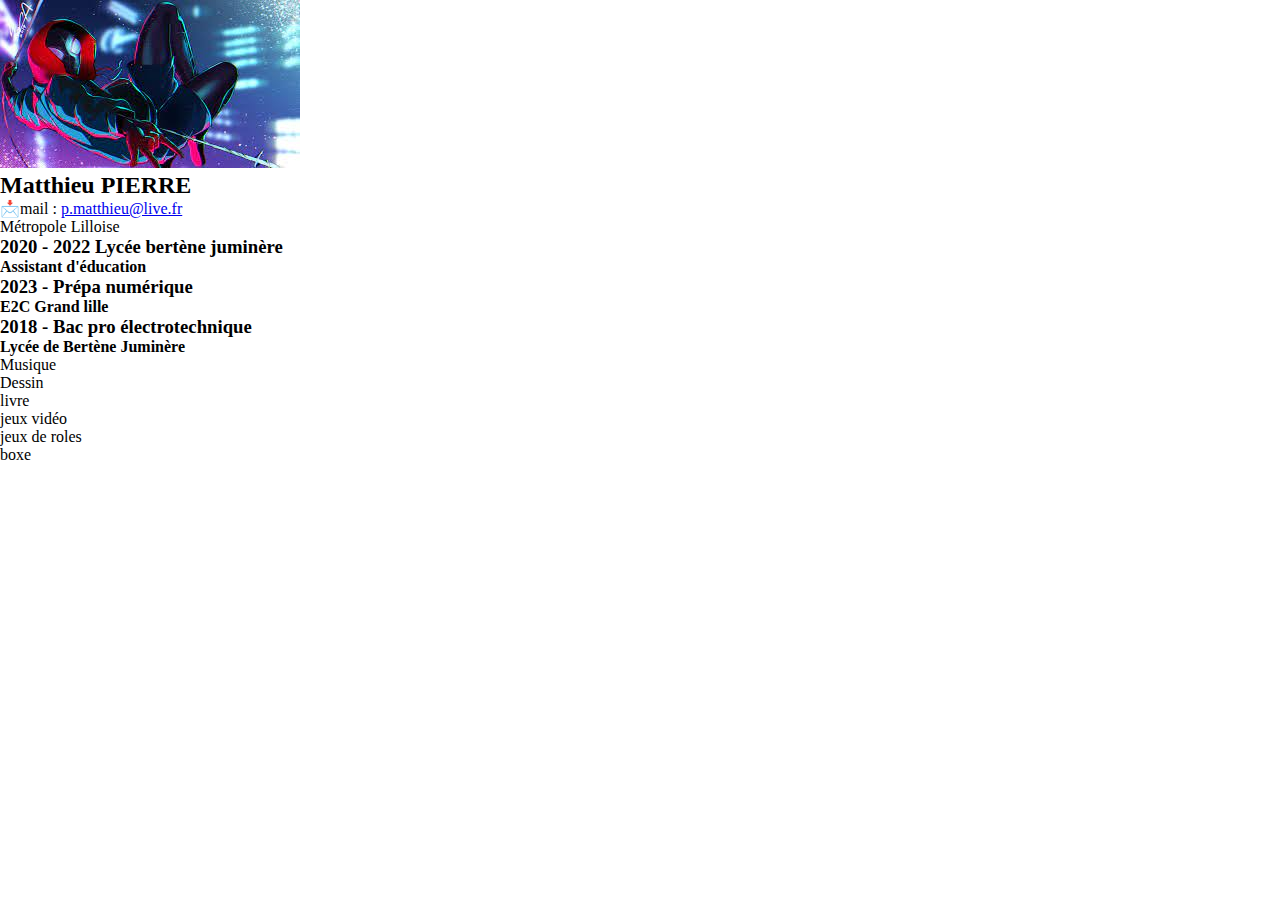
<file: Pages/Cv.html>
<!DOCTYPE html>
<html lang="en"><!--on commence le code / indication de la langue de pour le référencement-->
    <head>
        <meta charset="UTF-8"><!--information de réglage/ jeux de charachtère qui permet d'afficher les accent-->
        <meta name="viewport" content="width=device-width, initial-scale=1.0"><!--permet d'utiliser le site sur téléphone-->
        <title>CV</title><!--titre-->
        <link rel="stylesheet" href="../Style/style.css">
    </head>
    <body>
        <div id="photo">
            <img src="../Assets/Miles.jpeg" alt="Miles morales" id="spidy">
        </div>
        <div id="coordonnees"> <!--Balise bloc/ identité-->
            <h2>Matthieu PIERRE </h2>
            <p>📩mail : <a href="mailto:p.matthieu@live.fr_blank">p.matthieu@live.fr</a></p>
            <p>Métropole Lilloise</p>
        </div>

        <div id="pro">
            <h3>2020 - 2022 Lycée bertène juminère</h3>
            <h4>Assistant d'éducation</h4>

            <h3>2023 - Prépa numérique</h3>
            <h4>E2C Grand lille</h4>
        </div>
        <div id="formation">
            <h3>2018 - Bac pro électrotechnique</h3>
            <h4>Lycée de Bertène Juminère</h4>

        </div>
        <div id="loisir">
            <ol><!--sert a créer une liste avec des numéro -->
                    <li><!--ajouté une ligne-->Musique</li>
                    <li>Dessin</li>
                    <li>livre</li>                    
            </ol>
            <ul><!--balise puces-->
                <li>jeux vidéo</li>
                <li>jeux de roles</li>
                <li>boxe</li>
            </ul>
        </div>
    </body>
</html>
</file>
<file: Style/style.css>
@font-face {
    font-family:"Roadrage";
    src: url("../Assets/Road_Rage.otf");

}

@font-face {
    font-family:"Haloa";
    src: url("../Assets/HawaiiLover.ttf");
}
@font-face {
    font-family: "londonpow";
    src: url("../Assets/OldLondon.ttf");
}
*{
    margin: 0;
    padding: 0;
    box-sizing: border-box;
}
header {
    z-index: 10;/* plus le z-index est grand plus */
    display: flex;
    flex-direction: column;
    justify-content: center;
    align-items: center;
    position: fixed;
    width: 100vw;
    height: 25vh;
    background-color: darkblue;
    color: antiquewhite;
    font-family: "Roadrage";
    background-image:url("../Assets/blackandblue.jpg");/*ajouter une image en fond*/
    background-position: center;/*centrer la position de l'image*/
    background-repeat: no-repeat;/* gerer la repétition de l'image*/
}
header>h1{
    font-size: 14vh;
    font-family:"Haloa";
}
header>h2{
    font-size: 3vh;
}
nav {
    z-index: 9;
    position: fixed;
    top: 14vh;
    /*taille et apparence du nav (menu)*/
    height: 95vh;
    width: 20vw;
    background-color: black;
    /*reglage des bouton.*/
    display: flex;
    flex-direction: column;
    justify-content: space-evenly;
    align-items: center;

}
.button {
    /*formatage du texte*/
    color: antiquewhite;
    text-decoration: none;
    font-family:"londonpow";
    font-size: 4vh;
    display: block;
    background:linear-gradient(to left,rgb(3, 3, 252), rgb(38, 38, 252));
    border-radius: 0.5vh;
    padding: 0.5vh;
    width: 18vh;
    transition:800ms;
}
.button:hover {
    background-color: darkorchid;
    transition: 100ms;
    box-shadow: 5px 5px 10px 0;
    transform: translate3d(5px, 5px, 2px);
}
main {
    position: relative;
    top: 25vh;
    left: 20vw;
    width: 80vw;
}
footer {
    position: fixed;
    z-index: 11;
    width: 80vw;
    bottom: 0;
    left: 20vw;
    height: 10vh;
    background-image: url("../Assets/Biolum.jpg");
    background-repeat: no-repeat;
    background-size: cover;
}
</file>
